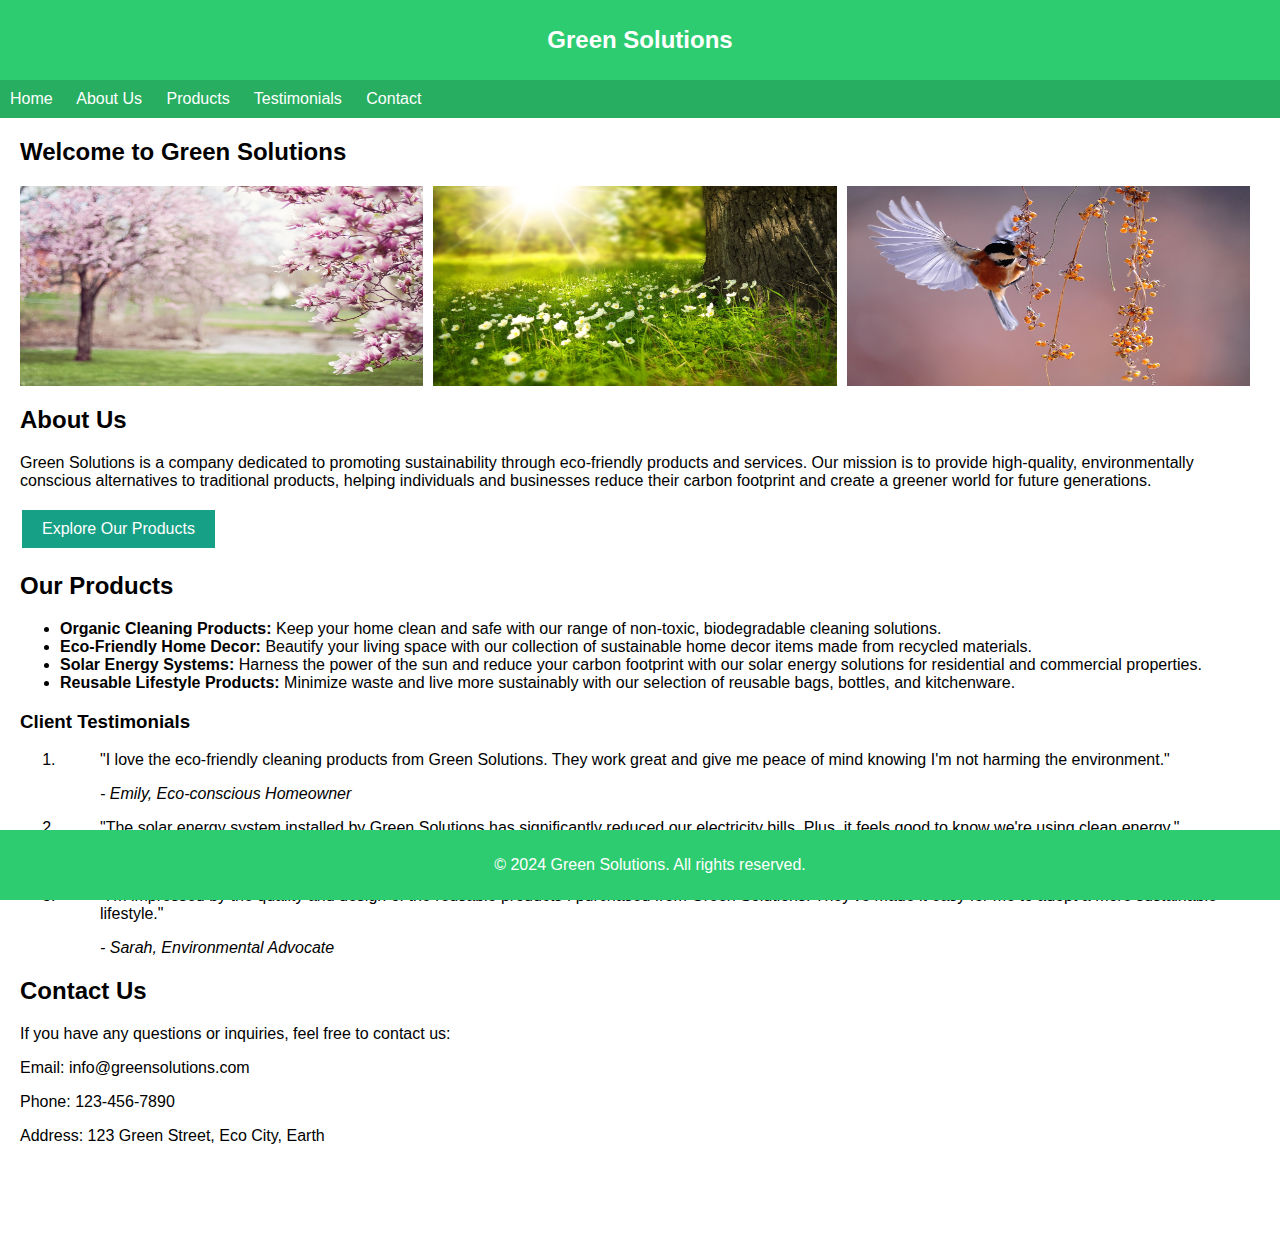
<file: PART A/index.html>
<!DOCTYPE html>
<html lang="en">
<head>
    <meta charset="UTF-8">
    <meta name="viewport" content="width=device-width, initial-scale=1.0">
    <title>Green Solutions</title>
    <link rel="stylesheet" href="style.css">
</head>
<body>
    <!-- Header Section -->
    <header>
        <h1>Green Solutions</h1>
    </header>

    <!-- Navigation Section -->
    <nav>
        <a href="#home">Home</a>
        <a href="#about">About Us</a>
        <a href="#products">Products</a>
        <a href="#reviews">Testimonials</a>
        <a href="#contact">Contact</a>
    </nav>

    <!-- Main Content Section -->
    <main>
        <section class="container">
            <!-- Welcome Section -->
            <article id="home">
                <h2>Welcome to Green Solutions</h2>
                <section class="image-container">
                    <img src="image1.jpg" alt="Image 1">
                    <img src="image2.jpg" alt="Image 2">
                    <img src="image3.jpg" alt="Image 3">
                </section>
            </article>

            <!-- About Us Section -->
            <article>
                <h2 id="about">About Us</h2>
                <p>Green Solutions is a company dedicated to promoting sustainability through eco-friendly products and services. Our mission is to provide high-quality, environmentally conscious alternatives to traditional products, helping individuals and businesses reduce their carbon footprint and create a greener world for future generations.</p>
                <button>Explore Our Products</button>
            </article>

            <!-- Products Section -->
            <article>
                <h2 id="products">Our Products</h2>
                <ul>
                    <li><strong>Organic Cleaning Products:</strong> Keep your home clean and safe with our range of non-toxic, biodegradable cleaning solutions.</li>
                    <li><strong>Eco-Friendly Home Decor:</strong> Beautify your living space with our collection of sustainable home decor items made from recycled materials.</li>
                    <li><strong>Solar Energy Systems:</strong> Harness the power of the sun and reduce your carbon footprint with our solar energy solutions for residential and commercial properties.</li>
                    <li><strong>Reusable Lifestyle Products:</strong> Minimize waste and live more sustainably with our selection of reusable bags, bottles, and kitchenware.</li>
                </ul>
                <h3 id="reviews">Client Testimonials</h3>
                <ol>
                <li><blockquote>
                    <p>"I love the eco-friendly cleaning products from Green Solutions. They work great and give me peace of mind knowing I'm not harming the environment."</p>
                    <cite>- Emily, Eco-conscious Homeowner</cite>
                </blockquote></li>
                <li><blockquote>
                    <p>"The solar energy system installed by Green Solutions has significantly reduced our electricity bills. Plus, it feels good to know we're using clean energy."</p>
                    <cite>- Michael, Business Owner</cite>
                </blockquote></li>
                <li><blockquote>
                    <p>"I'm impressed by the quality and design of the reusable products I purchased from Green Solutions. They've made it easy for me to adopt a more sustainable lifestyle."</p>
                    <cite>- Sarah, Environmental Advocate</cite>
                </blockquote></li>
                </ol>   
            </article>

            <!-- Contact Us Section -->
            <article>
                <h2 id="contact">Contact Us</h2>
                <p>If you have any questions or inquiries, feel free to contact us:</p>
                <p>Email: info@greensolutions.com</p>
                <p>Phone: 123-456-7890</p>
                <p>Address: 123 Green Street, Eco City, Earth</p>
            </article>
        </section>
    </main>

    <!-- Footer Section -->
    <footer>
        <p>&copy; 2024 Green Solutions. All rights reserved.</p>
    </footer>
</body>
</html>
</file>
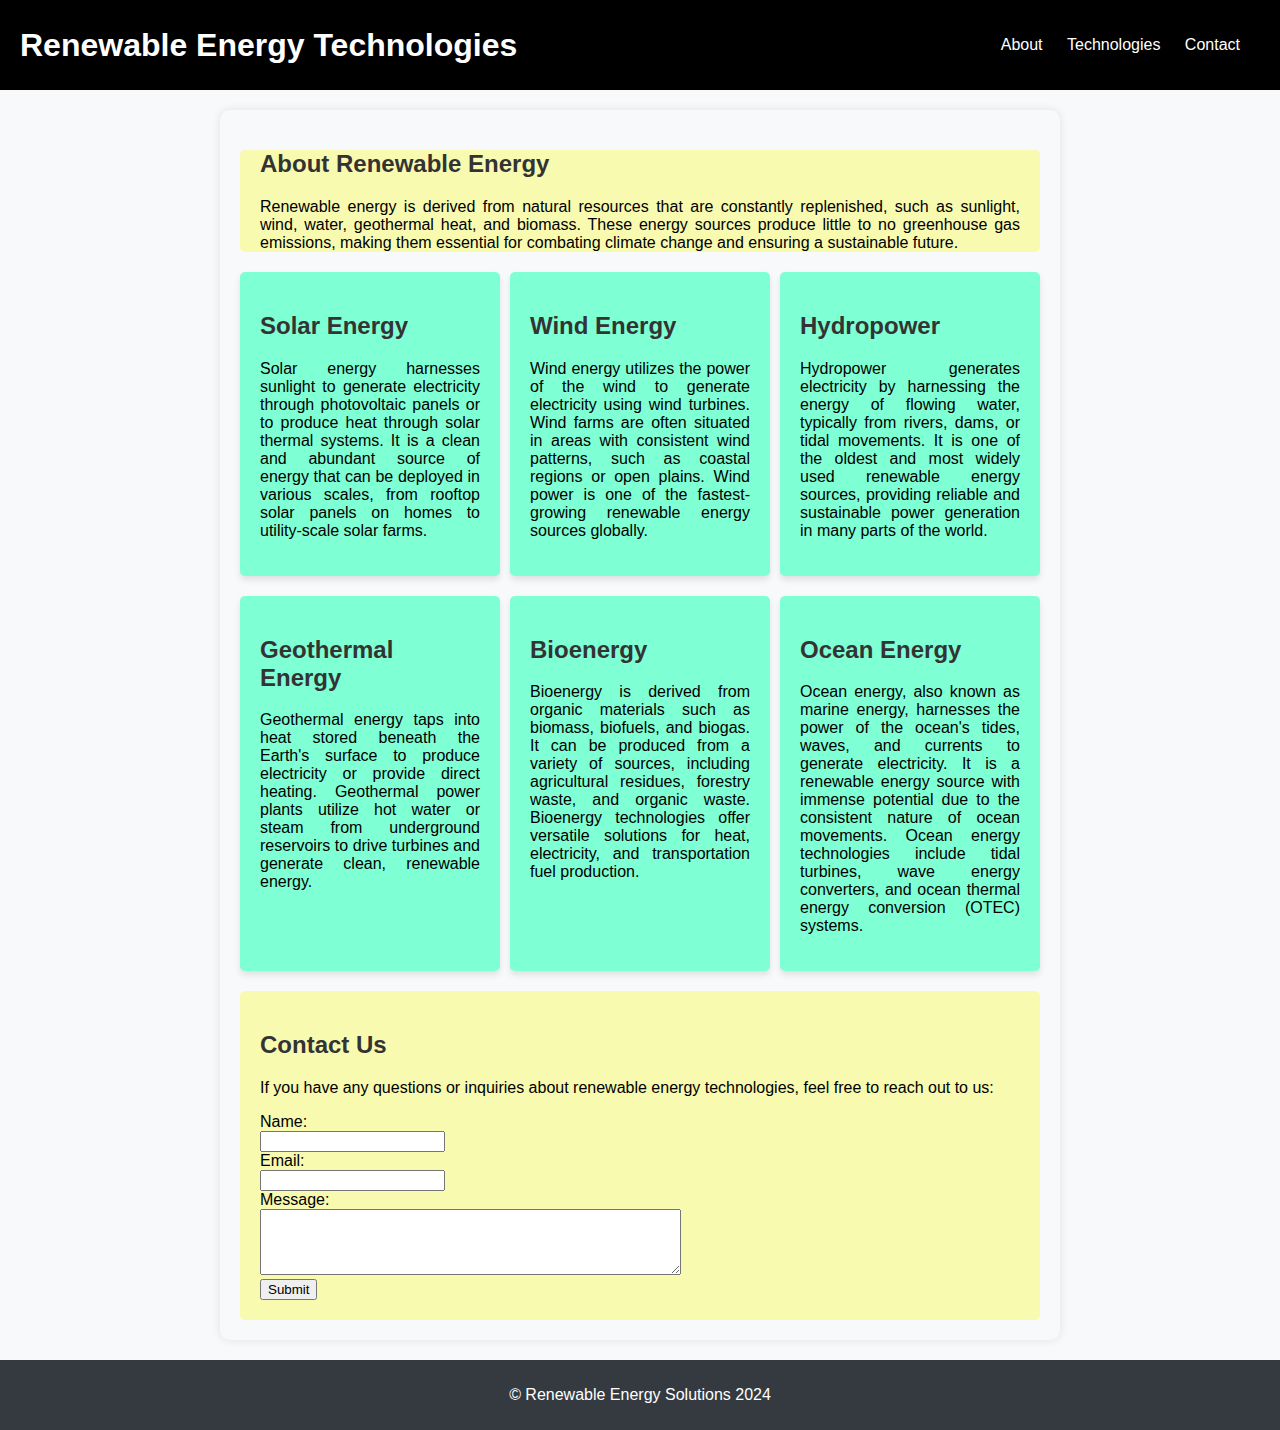
<file: PART-B/index.html>
<!DOCTYPE html>
<html lang="en">
<head>
    <meta charset="UTF-8">
    <meta name="viewport" content="width=device-width, initial-scale=1.0">
    <title>Renewable Energy Technologies</title>
    <link rel="stylesheet" href="style.css">
</head>
<body>
    <header>
        <h1>Renewable Energy Technologies</h1>
        <nav>
          <ul>
            <li><a href="#about">About</a></li>
            <li><a href="#technologies">Technologies</a></li>
            <li><a href="#contact">Contact</a></li>
          </ul>
        </nav>
      </header>
    
      <main>
        <section id="about" class="description">
          <h2>About Renewable Energy</h2>
          <p>Renewable energy is derived from natural resources that are constantly replenished, such as sunlight, wind, water, geothermal heat, and biomass. These energy sources produce little to no greenhouse gas emissions, making them essential for combating climate change and ensuring a sustainable future.</p>
        </section>
    
        <section id="technologies" class="technologies">
            <div class="technology-box">
              <h2>Solar Energy</h2>
              <p>Solar energy harnesses sunlight to generate electricity through photovoltaic panels or to produce heat through solar thermal systems. It is a clean and abundant source of energy that can be deployed in various scales, from rooftop solar panels on homes to utility-scale solar farms.</p>
            </div>
            <div class="technology-box">
              <h2>Wind Energy</h2>
              <p>Wind energy utilizes the power of the wind to generate electricity using wind turbines. Wind farms are often situated in areas with consistent wind patterns, such as coastal regions or open plains. Wind power is one of the fastest-growing renewable energy sources globally.</p>
            </div>
            <div class="technology-box">
              <h2>Hydropower</h2>
              <p>Hydropower generates electricity by harnessing the energy of flowing water, typically from rivers, dams, or tidal movements. It is one of the oldest and most widely used renewable energy sources, providing reliable and sustainable power generation in many parts of the world.</p>
            </div>
            <div class="technology-box">
              <h2>Geothermal Energy</h2>
              <p>Geothermal energy taps into heat stored beneath the Earth's surface to produce electricity or provide direct heating. Geothermal power plants utilize hot water or steam from underground reservoirs to drive turbines and generate clean, renewable energy.</p>
            </div>
            <div class="technology-box">
              <h2>Bioenergy</h2>
              <p>Bioenergy is derived from organic materials such as biomass, biofuels, and biogas. It can be produced from a variety of sources, including agricultural residues, forestry waste, and organic waste. Bioenergy technologies offer versatile solutions for heat, electricity, and transportation fuel production.</p>
            </div>
    
            <div class="technology-box">
              <h2>Ocean Energy</h2>
              <p>Ocean energy, also known as marine energy, harnesses the power of the ocean's tides, waves, and currents to generate electricity. It is a renewable energy source with immense potential due to the consistent nature of ocean movements. Ocean energy technologies include tidal turbines, wave energy converters, and ocean thermal energy conversion (OTEC) systems.</p>
            </div>
              
        </section>
          
        <section id="contact" class="contact">
          <h2>Contact Us</h2>
          <p>If you have any questions or inquiries about renewable energy technologies, feel free to reach out to us:</p>
          <form>
            <label for="name">Name:</label><br>
            <input type="text" id="name" name="name"><br>
            <label for="email">Email:</label><br>
            <input type="email" id="email" name="email"><br>
            <label for="message">Message:</label><br>
            <textarea id="message" name="message" rows="4" cols="50"></textarea><br>
            <input type="submit" value="Submit">
          </form>
        </section>
      </main>
    
      <footer>
        <p>&copy; Renewable Energy Solutions 2024</p>
      </footer>
</body>
</html>
</file>
<file: PART A/style.css>
body {
    font-family: Arial, sans-serif;
    margin: 0;
    padding: 0;
}
header {
    background-color: #2ecc71;
    color: #fff;
    padding: 10px;
    text-align: center;
}
nav {
    background-color: #27ae60;
    padding: 10px;
}
nav a {
    color: #fff;
    text-decoration: none;
    margin-right: 20px;
}
nav a:hover {
    color: #ff0;
}


footer {
    background-color: #2ecc71;
    color: #fff;
    text-align: center;
    padding: 10px;
    position: fixed;
    bottom: 0;
    width: 100%;
}
button {
    background-color: #16a085;
    border: none;
    color: white;
    padding: 10px 20px;
    text-align: center;
    text-decoration: none;
    display: inline-block;
    font-size: 16px;
    margin: 4px 2px;
    cursor: pointer;
}
.image-container {
    display: flex;
    justify-content: space-between;
    margin: 20px 0; 
}

.image-container img {
    max-height: 200px;
    width: calc(33.33% - 10px); 
    height: auto;
    margin-right: 10px; 
}


@media screen and (max-width: 768px) {
    .image-container {
        flex-wrap: wrap;
    }

    .image-container img {
        width: calc(50% - 10px); 
        margin-bottom: 10px; 
    }
}

.container {
    margin: 20px;
    margin-bottom: 100px; 
}

h1 {
    font-size: 24px;
    font-weight: bold;
}
p {
    font-size: 16px;
}
</file>
<file: PART-B/style.css>
body {
    font-family:'Gill Sans', 'Gill Sans MT', Calibri, 'Trebuchet MS', sans-serif;
    background-color: #f8f9fa; /* Light gray background */
    margin: 0;
    padding: 0;
    text-align: justify;
    text-justify: inter-word;
  }
  
  header {
    background-color: hsl(0, 0%, 0%); /* Blue header */
    color: #fff;
    padding: 20px;
    display: flex;
    justify-content: space-between;
    align-items: center;
  }
  header h1 {
    font-size: 2em;
    margin: 0;
  }
  
  nav {
    list-style: none;
    margin: 0;
    padding: 0;
  }
  
  nav li {
    display: inline-block;
    margin-right: 20px;
  }
  
  nav a {
    color: #fff;
    text-decoration: none;
  }
  
  main {
    max-width: 800px;
    margin: 20px auto;
    padding: 20px;
    border-radius: 10px;
    box-shadow: 0 0 10px rgba(0, 0, 0, 0.1);
  }
  
  .description {
    padding: 0 20px; /* Add padding to both sides */
    background-color: #f8faaf; /* Light golden background for about section */
    border-radius: 5px;
    margin-bottom: 20px;
  }
  
  h2 {
    color: #333;
  }
  
  .technologies {
    display: flex;
    flex-wrap: wrap;
    justify-content: space-between;
    margin-top: 20px;
  }
  
  .technology-box {
    flex: 0 0 calc(30% - 20px);
    background-color: #7fffd4;
    padding: 20px;
    margin-bottom: 20px;
    border-radius: 5px;
    box-shadow: 0 4px 6px rgba(0, 0, 0, 0.1);
  }
  
  .contact {
    background-color: #f8faaf;
    padding: 20px;
    border-radius: 5px;
  }
  
  footer {
    background-color: #343a40; /* Dark footer */
    color: white;
    padding: 10px;
    text-align: center;
  }
</file>
